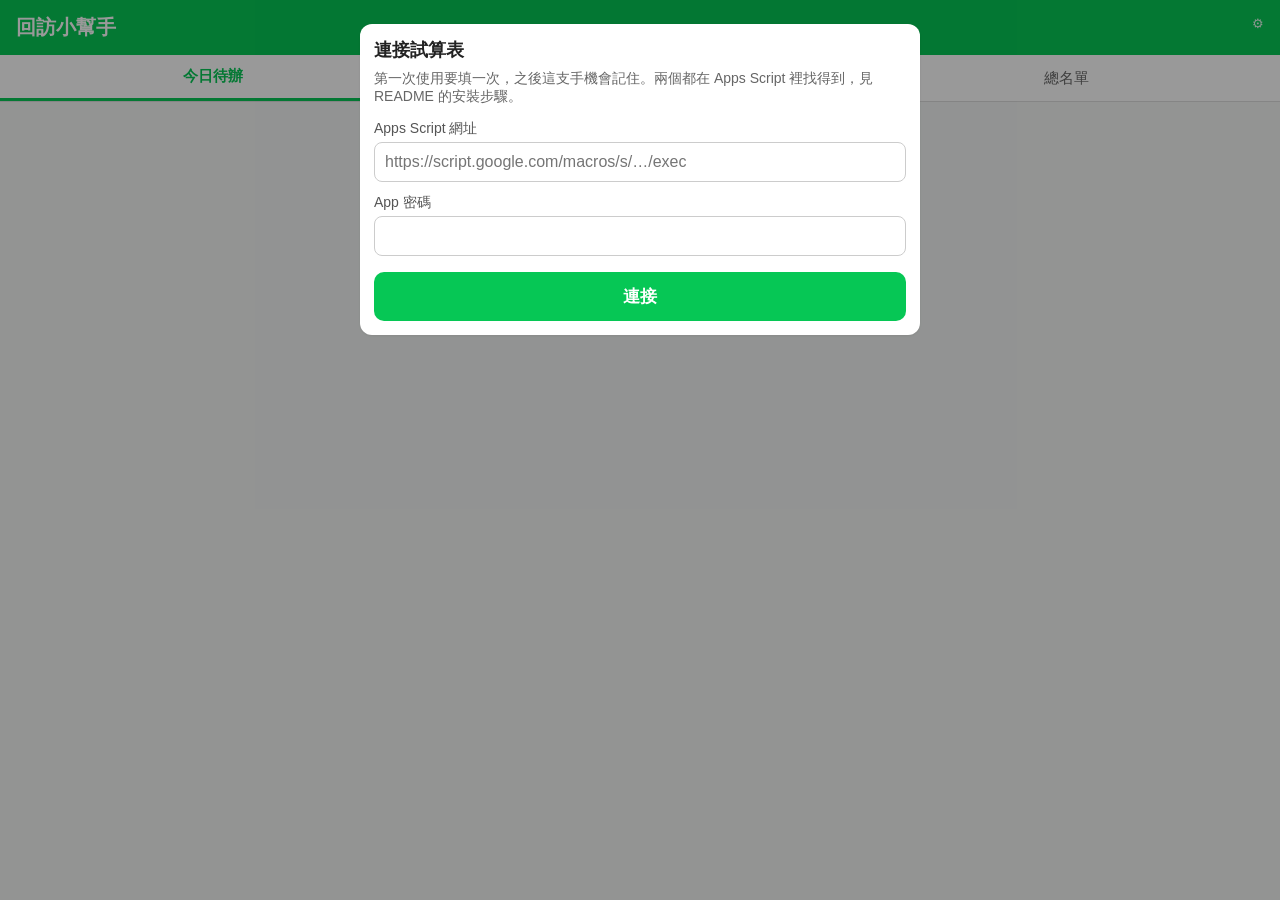
<file: index.html>
<!DOCTYPE html>
<html lang="zh-Hant">
<head>
  <meta charset="utf-8">
  <title>回訪小幫手</title>
  <!-- Pages 若設成從根目錄發布，轉到 docs/ 的 App；設成 /docs 時不會用到這個檔 -->
  <meta http-equiv="refresh" content="0; url=docs/">
  <script>location.replace('docs/' + location.hash);</script>
</head>
<body><a href="docs/">打開回訪小幫手</a></body>
</html>
</file>
<file: docs/style.css>
* { box-sizing: border-box; }
body { margin: 0; font-family: -apple-system, "PingFang TC", "Noto Sans TC", sans-serif; background: #f4f6f5; color: #222; }
header { position: relative; background: #06c755; color: #fff; padding: 14px 16px; font-size: 20px; font-weight: 600; }
nav { display: flex; background: #fff; border-bottom: 1px solid #ddd; position: sticky; top: 0; }
nav button { flex: 1; padding: 12px 2px; border: 0; background: none; font-size: 15px; color: #666; white-space: nowrap; }
nav button.on { color: #06c755; border-bottom: 3px solid #06c755; font-weight: 600; }
main { padding: 16px 16px 96px; max-width: 560px; margin: 0 auto; }
.card { background: #fff; border-radius: 12px; padding: 14px; margin-bottom: 12px; box-shadow: 0 1px 3px rgba(0,0,0,.08); }
.row { display: flex; justify-content: space-between; align-items: center; gap: 8px; }
.name { font-size: 18px; font-weight: 600; }
.meta { color: #666; font-size: 14px; margin-top: 4px; }
.tag { font-size: 13px; padding: 2px 8px; border-radius: 10px; background: #e8f8ee; color: #058a3c; white-space: nowrap; }
.late { background: #fdecea; color: #c0392b; }
label { display: block; font-size: 14px; color: #555; margin: 12px 0 4px; }
input, select, textarea { font-family: inherit; width: 100%; padding: 10px; font-size: 16px; border: 1px solid #ccc; border-radius: 8px; background: #fff; }
textarea { min-height: 70px; }
.btn { width: 100%; margin-top: 16px; padding: 13px; font-size: 17px; border: 0; border-radius: 10px; background: #06c755; color: #fff; font-weight: 600; }
.btn.small { width: auto; margin-top: 0; padding: 8px 14px; font-size: 15px; }
.btn:disabled { opacity: .5; }
a.btn { display: inline-block; text-decoration: none; text-align: center; }
.btn.line { background: #fff; color: #06c755; border: 1.5px solid #06c755; }
.btn.gray { background: #fff; color: #888; border: 1.5px solid #bbb; }
.log { display: none; margin-top: 10px; border-top: 1px dashed #ddd; padding-top: 4px; }
.empty { text-align: center; color: #888; padding: 40px 0; }
.groups { display: grid; grid-template-columns: repeat(4, 1fr); gap: 6px; }
.group { background: #fff; border-radius: 10px; padding: 8px 6px; box-shadow: 0 1px 3px rgba(0,0,0,.08); min-width: 0; }
.group h3 { margin: 0 0 6px; font-size: 14px; text-align: center; color: #058a3c; }
.person { display: flex; justify-content: space-between; gap: 4px; font-size: 14px; padding: 5px 2px; border-top: 1px solid #f0f0f0; }
.person span:first-child { overflow: hidden; text-overflow: ellipsis; white-space: nowrap; }
.count { color: #058a3c; font-weight: 600; flex-shrink: 0; }
.count.zero { color: #c0392b; }
.hintbox { background: #f3fbf6; border-left: 4px solid #06c755; border-radius: 8px; padding: 10px 12px; margin-top: 10px; font-size: 14px; white-space: pre-wrap; color: #333; }
.hintbox b { display: block; color: #058a3c; margin-bottom: 4px; }
#fab { position: fixed; right: 20px; bottom: 24px; width: 58px; height: 58px; border-radius: 50%; border: 0;
       background: #06c755; color: #fff; font-size: 32px; line-height: 1; box-shadow: 0 3px 10px rgba(0,0,0,.25); z-index: 5; }
.sheet { position: fixed; inset: 0; background: rgba(0,0,0,.4); overflow-y: auto; padding: 24px 16px; z-index: 10; }
.sheet .card { max-width: 560px; margin: 0 auto; }
.close { border: 0; background: none; font-size: 22px; color: #888; padding: 4px 8px; }
#toast { z-index: 20; position: fixed; left: 50%; bottom: 24px; transform: translateX(-50%); background: #333; color: #fff; padding: 10px 18px; border-radius: 20px; display: none; }
  
#setup .meta { margin-top: 8px; }
.sync { position: absolute; right: 16px; top: 16px; font-size: 13px; font-weight: 400; opacity: .9; }
.pending { opacity: .6; }
</file>
